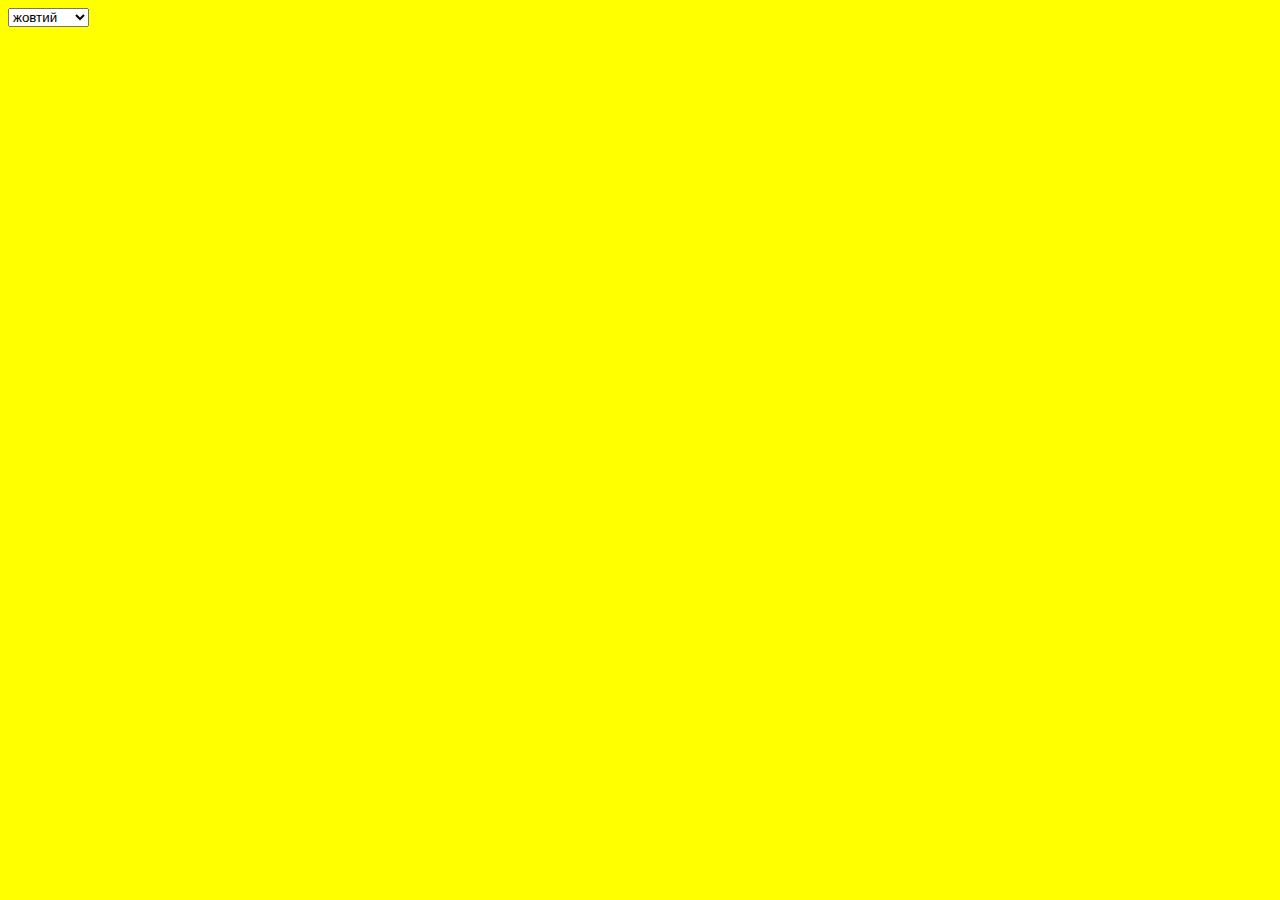
<file: Task1.html>
<!DOCTYPE html>
<html lang="en">
<head>
    <meta charset="UTF-8">
    <title>Title</title>
</head>
<body style="background-color: yellow;">
<select onchange="change()">
    <option value="yellow">жовтий</option>
    <option value="red">червоний</option>
    <option value="blue">синій</option>
</select>
</body>
<script src="JavaScript/Color.js"></script>
</html>
</file>
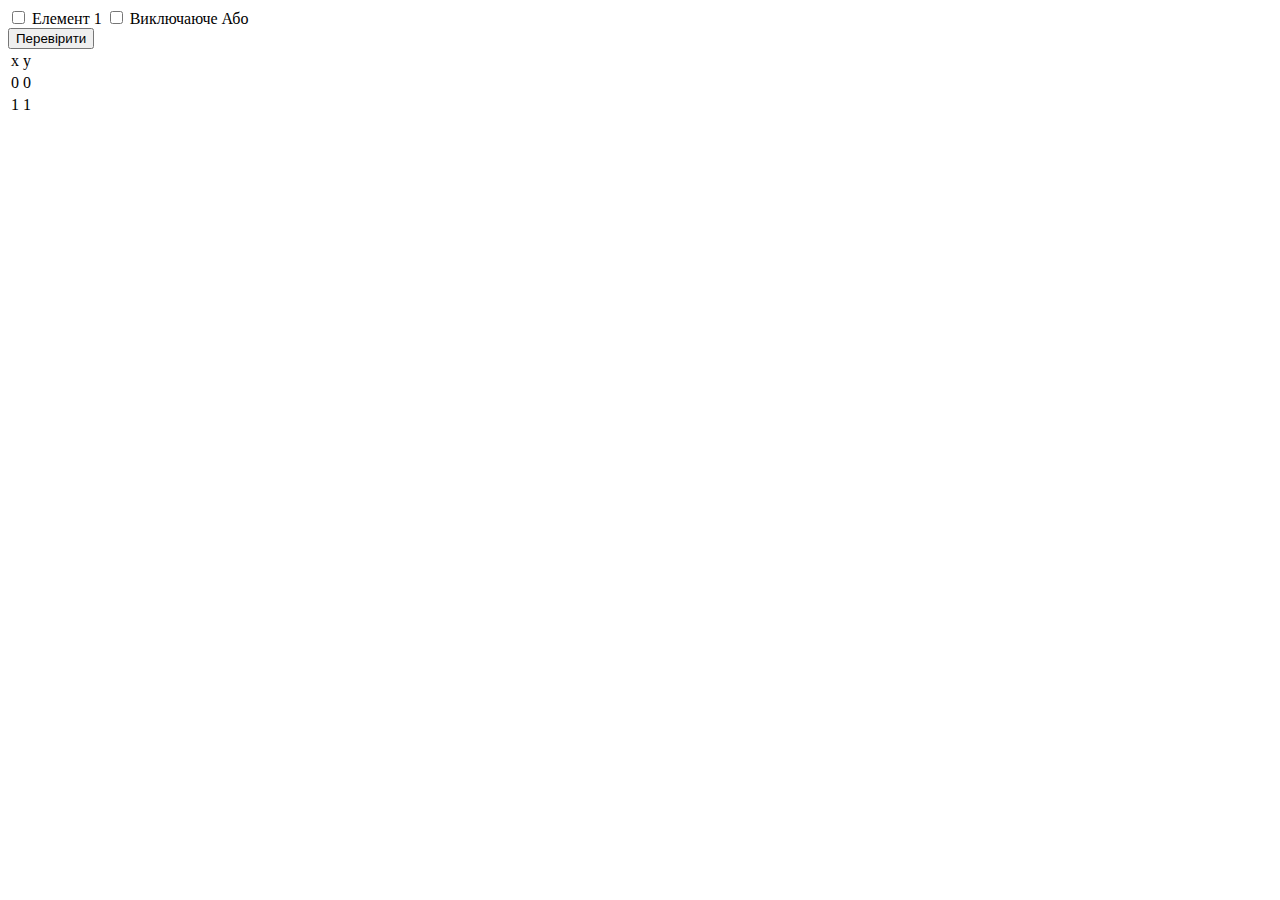
<file: Task2.html>
<!DOCTYPE html>
<html lang="en">
<head>
    <meta charset="UTF-8">
    <title>Title</title>
</head>
<body>
<table id="truthTable">
    <!-- Тут буде створена таблиця -->
</table>

<div>
    <label><input type="checkbox"> Елемент 1</label>
    <label><input type="checkbox"> Виключаюче Або</label>
</div>

<button onclick id="checkButton">Перевірити</button>

</body>
<script src="JavaScript/Matric.js"></script>
</html>
</file>
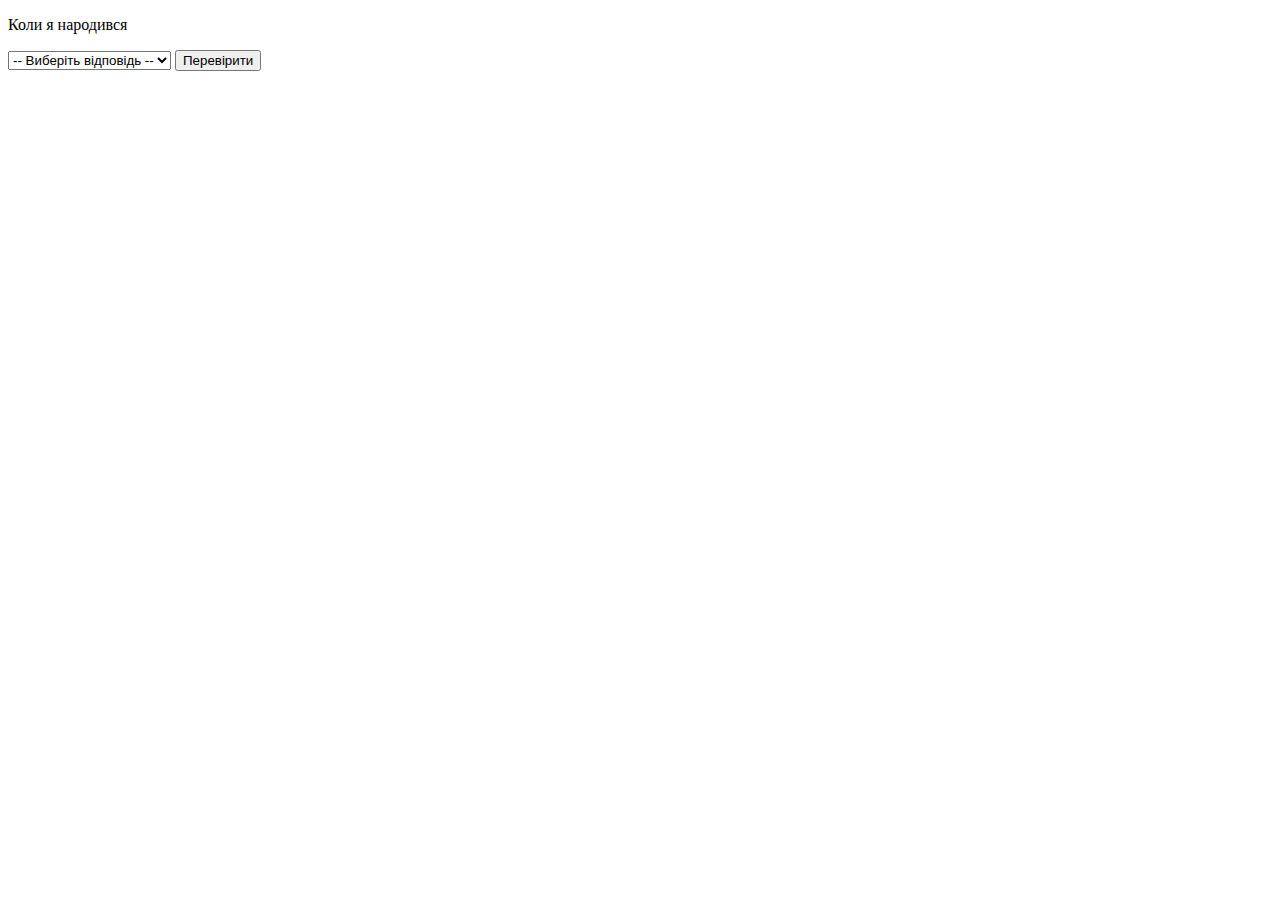
<file: Task3.html>
<!DOCTYPE html>
<html lang="en">
<head>
    <meta charset="UTF-8">
    <title>Title</title>
</head>
<body>
<p>Коли я народився</p>
<select id="answer">
    <option value="">-- Виберіть відповідь --</option>
    <option value="false">11 травня</option>
    <option value="false">6 червня</option>
    <option value="false">9 лютого</option>
    <option value="false">1 вересня</option>
    <option value="true">28 вересня</option>
    <option value="false">7 лютого</option>
</select>

<button onClick="checkAnswer()">Перевірити</button>
</body>
<script src="JavaScript/htoskazavmyy.js"></script>
</html>
</file>
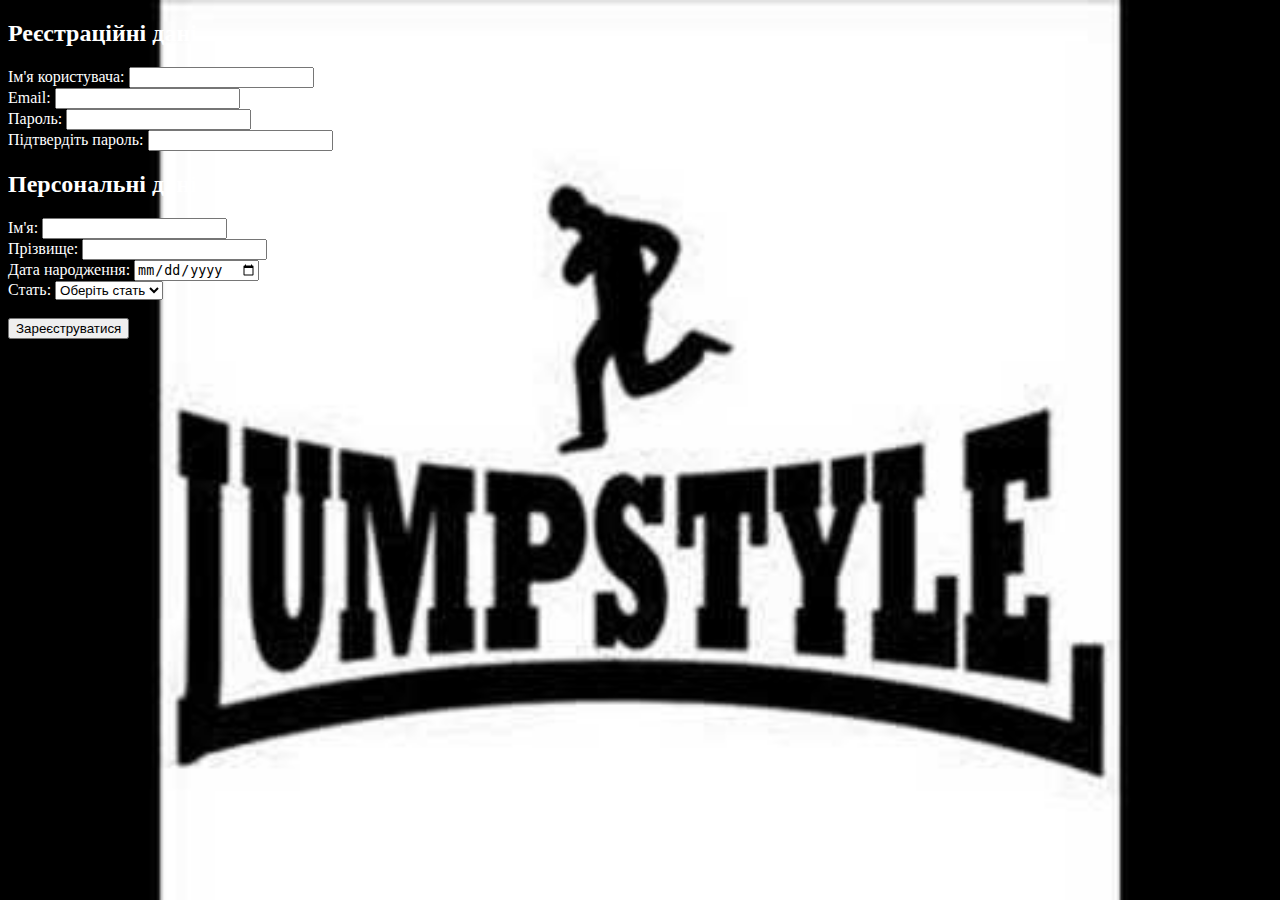
<file: Task4.html>
<!DOCTYPE html>
<html lang="en">
<head>
    <meta charset="UTF-8">
    <title>Title</title>
  <link rel="stylesheet" href="JavaScript/css.css"><link>
</head>
<body>
<form>
  <h2>Реєстраційні дані</h2>
  <label for="username">Ім'я користувача:</label>
  <input type="text" id="username" required>
  <br>
  <label for="email">Email:</label>
  <input type="email" id="email" required>
  <br>
  <label for="password">Пароль:</label>
  <input type="password" id="password" minlength="8" required>
  <br>
  <label for="password-confirm">Підтвердіть пароль:</label>
  <input type="password" id="password-confirm" minlength="8" required>
  <br>
  <h2>Персональні дані</h2>
  <label for="first-name">Ім'я:</label>
  <input type="text" id="first-name" required>
  <br>
  <label for="last-name">Прізвище:</label>
  <input type="text" id="last-name" required>
  <br>
  <label for="birthdate">Дата народження:</label>
  <input type="date" id="birthdate" required>
  <br>
  <label for="gender">Стать:</label>
  <select id="gender" required>
    <option value="">Оберіть стать</option>
    <option value="male">Чоловіча</option>
    <option value="female">Жіноча</option>
    <option value="other">Не вказано</option>
  </select>
  <br>
  <br>
  <button type="submit">Зареєструватися</button>
</form>
</body>
</html>
</file>
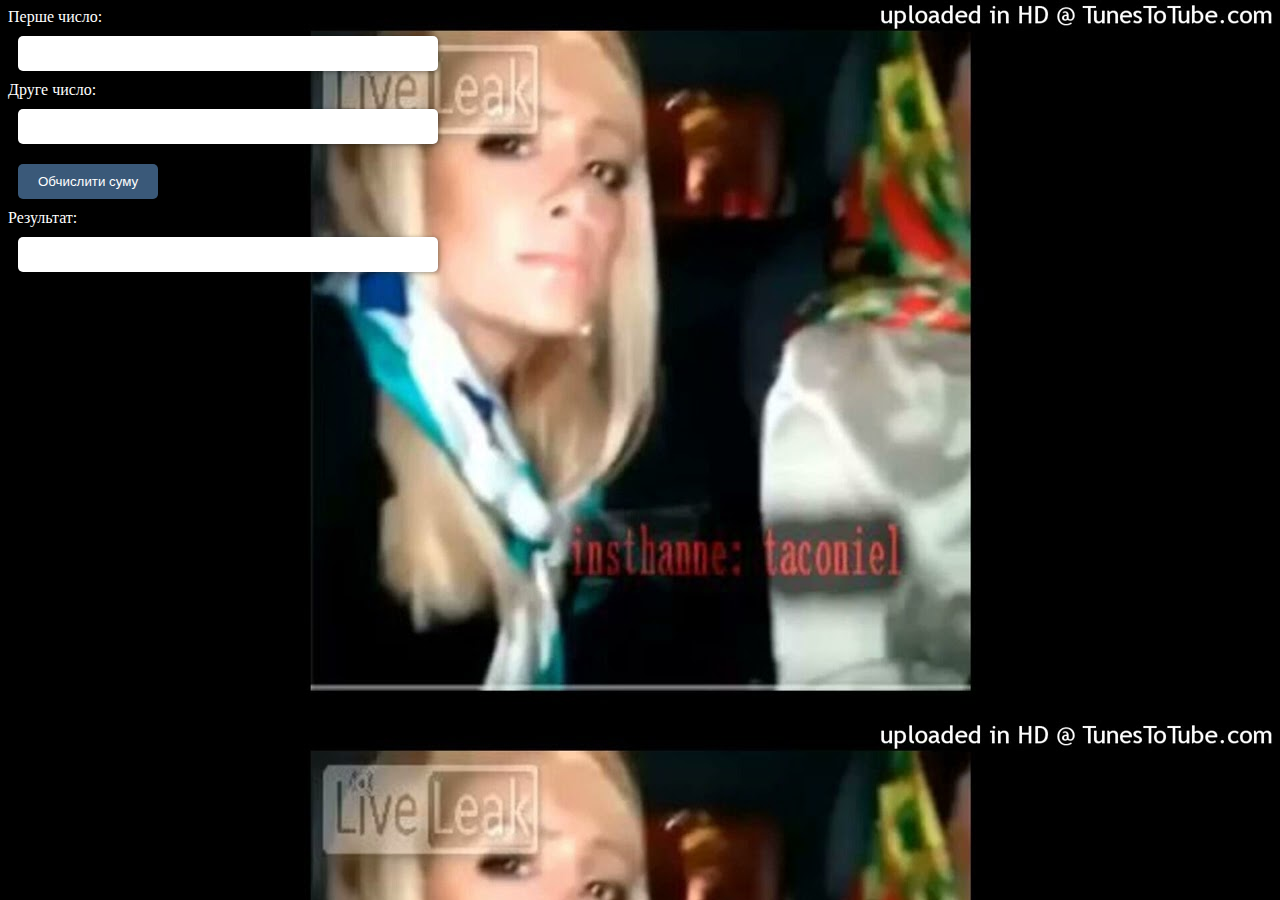
<file: Task5.html>
<!DOCTYPE html>
<html lang="en">
<head>
  <meta charset="UTF-8">
  <title>Обчислення суми чисел</title>
  <link rel="stylesheet" href="JavaScript/style.css"><link>
</head>
<body>
<form>
  <label for="number1">Перше число:</label>
  <input type="number" id="number1" required>

  <label for="number2">Друге число:</label>
  <input type="number" id="number2" required>

  <button type="submit">Обчислити суму</button>

  <label for="result">Результат:</label>
  <input type="text" id="result" readonly>
</form>
<script src="JavaScript/Task5.js"></script>
</body>
</html>
</file>
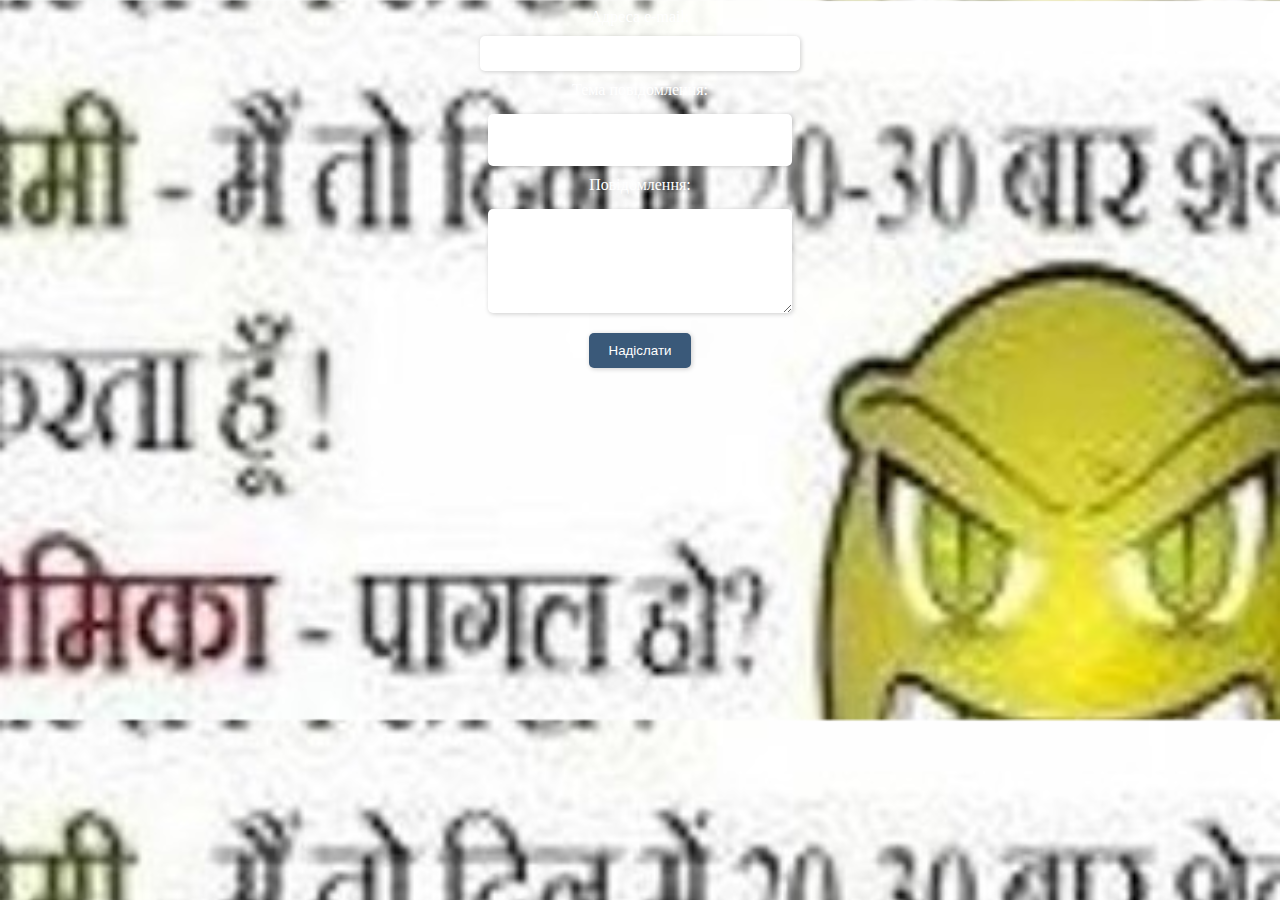
<file: Task6.html>
<!DOCTYPE html>
<html lang="en">
<head>
    <meta charset="UTF-8">
    <title>Відправити email</title>
    <link rel="stylesheet" href="JavaScript/email.css"><link>
</head>
<body>
<form method="post" action="mailto:example@example.com">
    <label for="email">Адреса e-mail:</label>
    <input type="email" id="email" name="email" required>

    <label for="subject">Тема повідомлення:</label>
    <input type="text" id="subject" name="subject">

    <label for="message">Повідомлення:</label>
    <textarea id="message" name="message" required></textarea>

    <button type="submit">Надіслати</button>
</form>
</body>
</html>
</file>
<file: JavaScript/css.css>
body{
    background-image: url("4.jpg");
    background-size: cover;
}
h2{
    color:white;
}
label{
    color:white;
}
</file>
<file: JavaScript/style.css>
body{
    background-image: url("5.jpg");
    background-size: cover;
}
form {
    display: flex;
    flex-direction: column;
    align-items: flex-start;
}
input {
    padding: 10px;
    margin: 10px;
    border-radius: 5px;
    border: none;
    box-shadow: 1px 1px 5px rgba(0, 0, 0, 0.4);
    width: 400px;
}
label{
    color:white;
}
button {
    padding: 10px 20px;
    margin: 10px;
    background-color: #3a5979;
    color: white;
    border: none;
    border-radius: 5px;
    cursor: pointer;
    box-shadow: 1px 1px 5px rgba(0, 0, 0, 0.7);
    transition: all 0.8s ease;
}
button:hover {
    background-color: rgba(145, 157, 189, 0.82);
    font-size: larger;
}
</file>
<file: JavaScript/email.css>
body{
    background-image: url("6.jpg");
    background-size: cover;
}
form {
    display: flex;
    flex-direction: column;
    align-items:center;

}
input[type="email"] {
    padding: 10px;
    margin: 10px;
    border-radius: 5px;
    border: none;
    box-shadow: 1px 1px 5px rgba(0, 0, 0, 0.2);
    width: 300px;
}

input[type="text"] {
    border-radius: 5px;
    border:none;
    box-shadow:  1px 1px 5px rgba(0,0,0,0.2);
    width:300px;
    height: 50px;
    margin-top:15px;
    margin-bottom:10px;
}

textarea {
    border-radius: 5px;
    border:none;
    box-shadow:  1px 1px 5px rgba(0,0,0,0.2);
    width:300px;
    height: 100px;
    margin-top:15px;
    margin-bottom:10px;
}
button[type="submit"] {
    padding: 10px 20px;
    margin: 10px;
    background-color: #3a5979;
    color: white;
    border: none;
    border-radius: 5px;
    cursor: pointer;
    box-shadow: 1px 1px 5px rgba(0, 0, 0, 0.2);
}
button[type="submit"]:hover {
    background-color: #919dbd;
    font-size: larger;
}
label{
    color:white;
}
</file>
